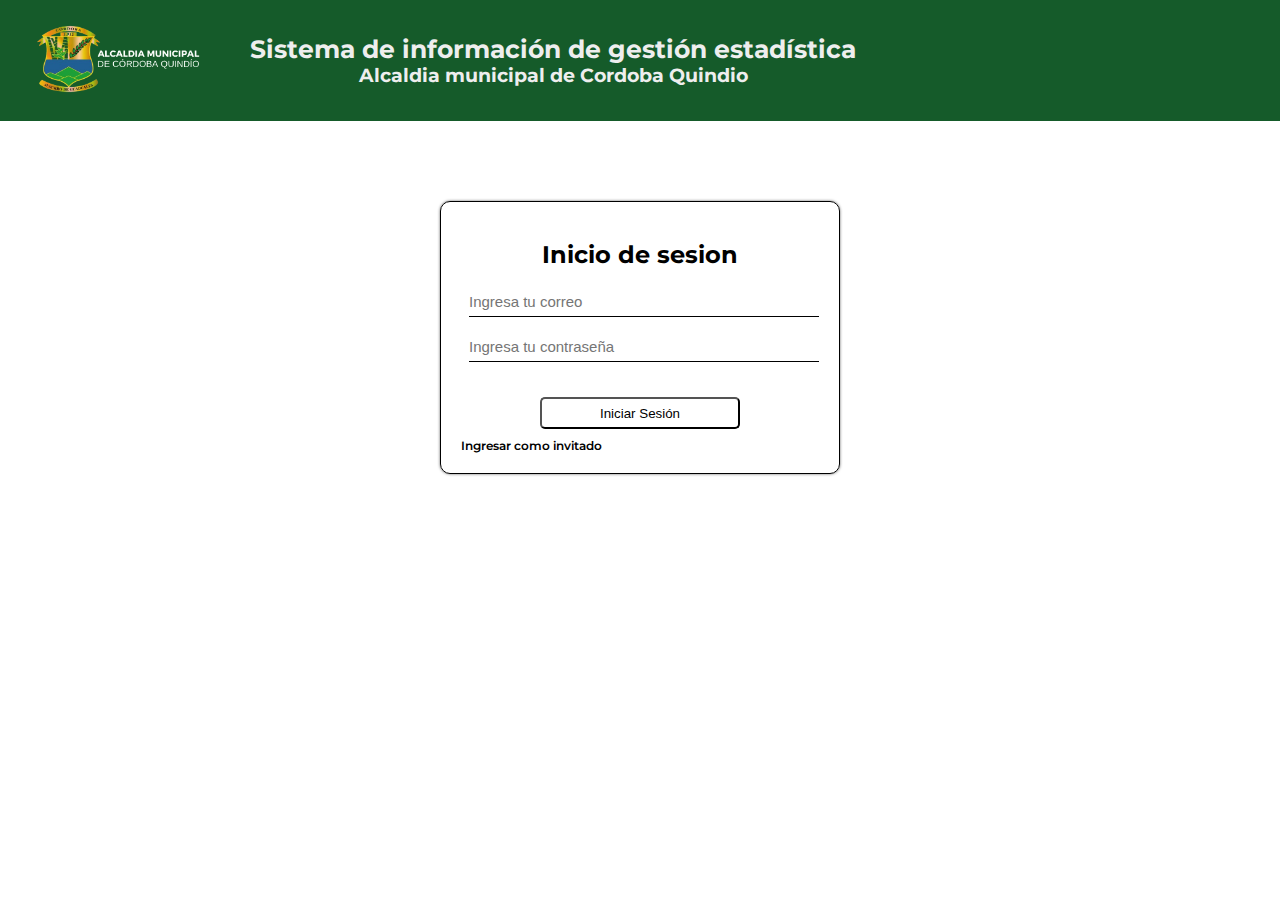
<file: alcaldia_frontend/index.html>
<!DOCTYPE html>
<html lang="en">
<head>
    <meta charset="UTF-8">
    <title>Incio Sesión</title>
    <link rel="shortcut icon" href="logo/logo_alcaldia_sin.PNG" type="image/x-icon">
    <link rel="stylesheet" href="css/login.css">
    <link href="https://fonts.googleapis.com/css2?family=Montserrat:ital,wght@0,100..900;1,100..900&display=swap" rel="stylesheet">
</head>
<body>
    <header class="header">
        <div class="logo">
            <img src="logo/Logo_horizontal.png" class="logo-alcaldia" alt="logo alcadia" >
        </div>
        <div class="titles">
        <h1>Sistema de información de gestión estadística</h1>
            <h3>Alcaldia municipal de Cordoba Quindio</h3>
        </div>
    </header>

    <main class="main-container">
    <div class="login">
        <form class="form-login" id="loginForm">
            <h2>Inicio de sesion</h2>
            <div class="inputs">
                    <input type="email" placeholder="Ingresa tu correo" class="form-input" id="email" required>

                    <input type="password" placeholder="Ingresa tu contraseña" class="form-input" id="password" required>

                <button type="submit" class="form-bottom">Iniciar Sesión</button>
                    <a href="invitado/Historial.html" class="link-invitado">Ingresar como invitado</a>
            </div>
        </form>
    </div>
        </main>

    <script src="js/auth/login.js"></script>
</body>
</html>
</file>
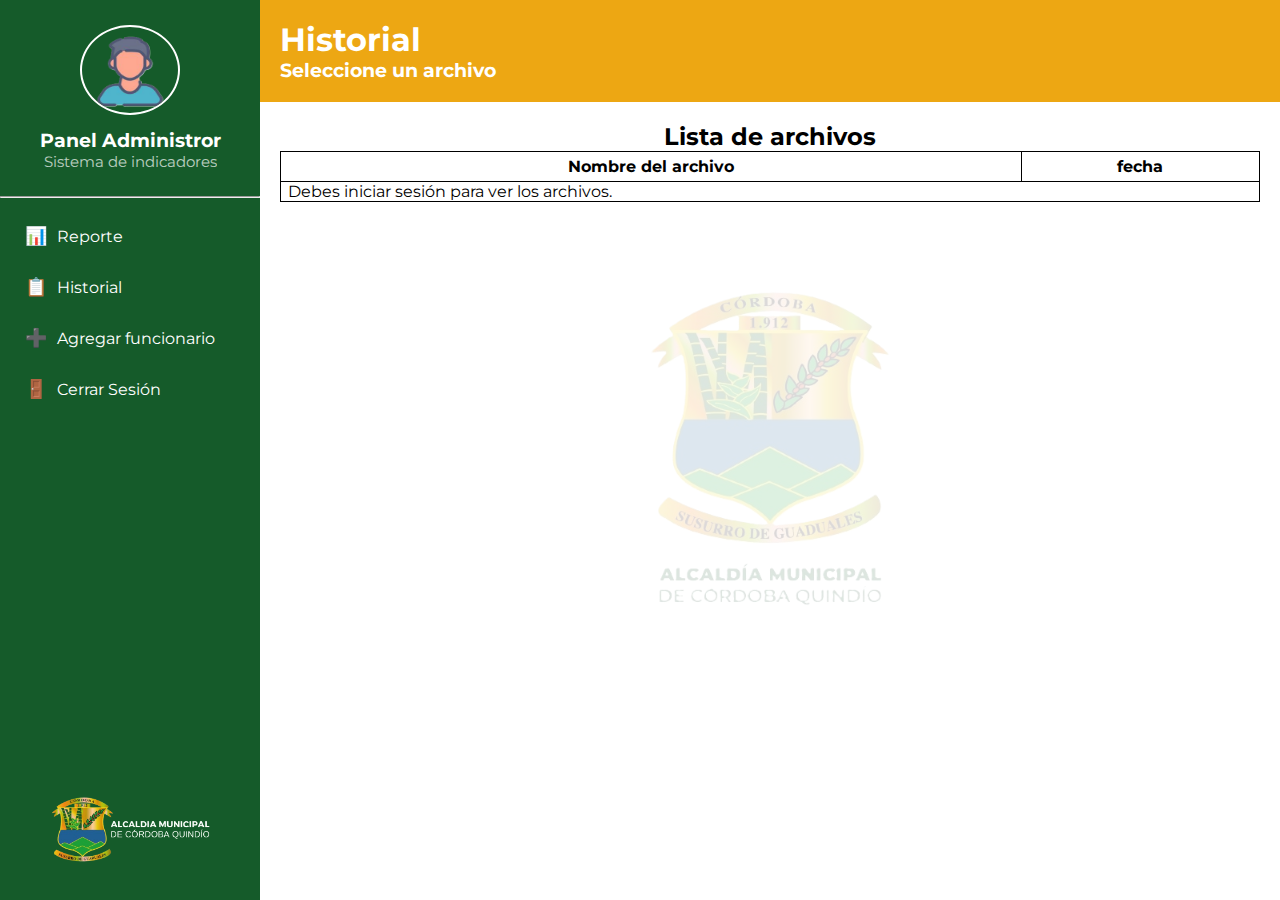
<file: alcaldia_frontend/admin/historial.html>
<!DOCTYPE html>
<html lang="en">
<head>
  <meta charset="UTF-8">
  <title>Crear Funcionario</title>
  <link rel="stylesheet" href="../css/sidebar.css">
  <link rel="stylesheet" href="../css/invitado.css">
  <link rel="shortcut icon" href="../logo/logo_alcaldia.png" type="image/x-icon">
  <link href="https://fonts.googleapis.com/css2?family=Montserrat:ital,wght@0,100..900;1,100..900&display=swap" rel="stylesheet">
</head>
<body>
<header>
  <nav class="sidebar" id="sidebar">
      <!--Titulo del header-->
      <div class="sidebar-head">
        <div class="sidebar-avatar">
          <img src="avatar_admin.png" class="avatar-admin" alt="">
        </div>
        <div class="sidebar-title">Panel Administror</div>
        <div class="sidebar-subtitle">Sistema de indicadores</div>
      </div>

      <hr>
      <!--secciones del header-->
      <div class="sidebar-menu">

        <div class="sidebar-reporte">
          <ul>
            <li class="menu-item">
              <a href="reporte.html" class="enlace-link">
                <span class="menu-icon">📊</span>
                <span>Reporte</span>
              </a>
            </li>
          </ul>
        </div>

        <div class="sidebar-aggfun">
          <ul>
            <li class="menu-item">
              <a href="historial.html" class="enlace-link">
                <span class="menu-icon">📋</span>
                <span>Historial</span>
              </a>
            </li>
          </ul>
        </div>

        <div class="sidebar-aggfun">
          <ul>
            <li class="menu-item">
              <a href="crear-funcionario.html" class="enlace-link">
                <span class="menu-icon">➕</span>
                <span>Agregar funcionario</span>
              </a>
            </li>
          </ul>
        </div>

        <div class="index-section">
          <ul>
            <li class="menu-item">
              <a href="../index.html" class="enlace-link">
                <span class="menu-icon">🚪</span>
                <span>Cerrar Sesión</span>
              </a>
            </li>
          </ul>
        </div>
      </div>

      <div class="logo">
             <img src="../logo/Logo_horizontal.png" class="logo-alcaldia">
      </div>
  </nav>
</header>

<main class="main-container">
    <header class="header-main">
    <div class="title-main">
      <h1 class="title">Historial</h1>
        <h3>Seleccione un archivo</h3>
    </div>
</header>

    <section class="section-table">
    <h2 class="title-table">Lista de archivos</h2>
    <table id="tabla-archivos" class="table">
      <thead class="data">
        <tr class="title-data">
          <th class="encabezado">Nombre del archivo</th>
          <th class="encabezado">fecha</th>
        </tr>
      </thead>
      <tbody class="archivos">
        <!-- archivos se cargan por JS -->
      </tbody>
    </table>
  </section>

</main>

<script src="../js/admin/historial.js"></script>
</body>
</html>
</file>
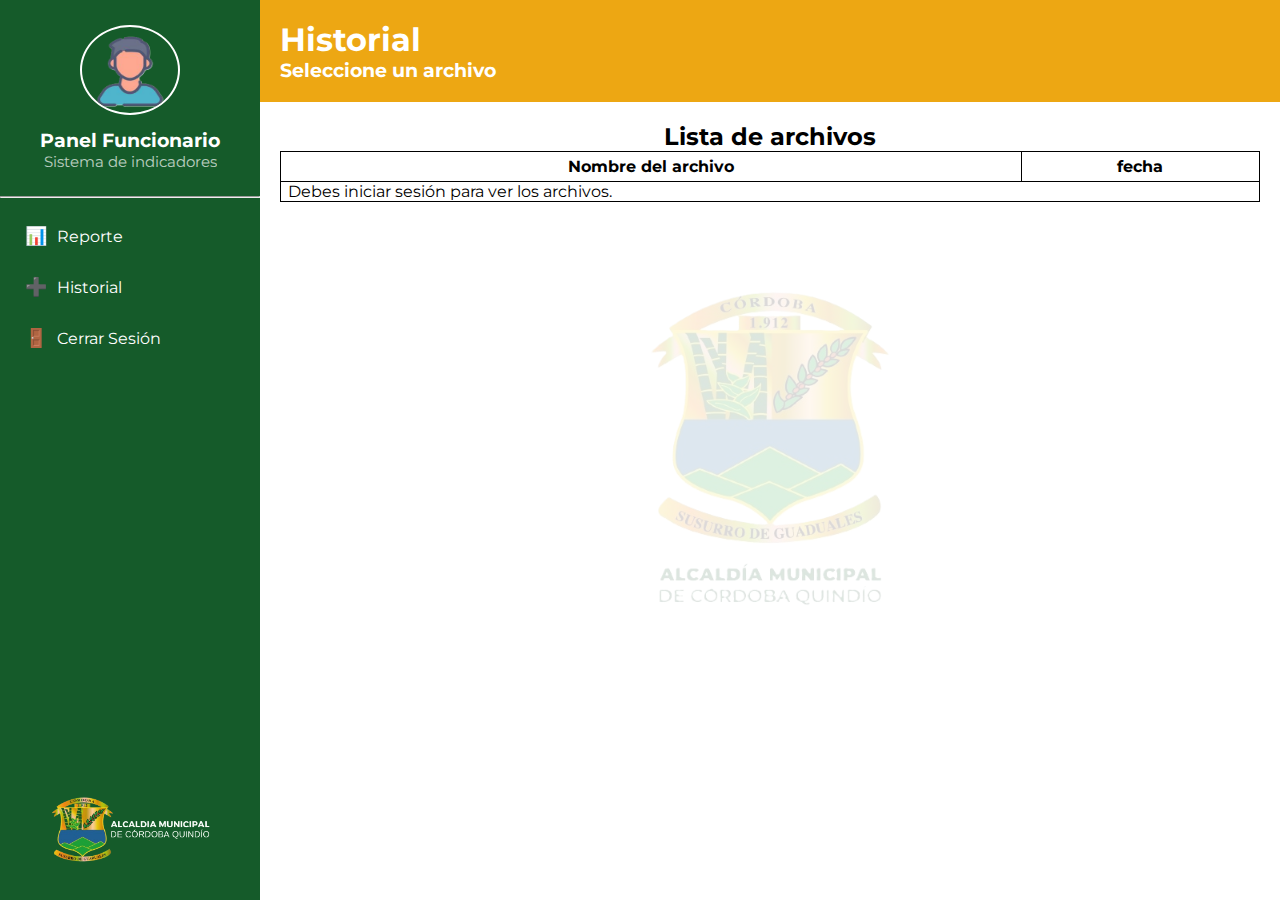
<file: alcaldia_frontend/funcionario/historial.html>
<!DOCTYPE html>
<html lang="en">
<head>
  <meta charset="UTF-8">
  <title>Crear Funcionario</title>
  <link rel="stylesheet" href="../css/sidebar.css">
  <link rel="stylesheet" href="../css/invitado.css">
  <link rel="shortcut icon" href="../logo/logo_alcaldia.png" type="image/x-icon">
  <link href="https://fonts.googleapis.com/css2?family=Montserrat:ital,wght@0,100..900;1,100..900&display=swap" rel="stylesheet">
</head>
<body>
<header>
  <nav class="sidebar" id="sidebar">
      <!--Titulo del header-->
      <div class="sidebar-head">
        <div class="sidebar-avatar">
          <img src="avatar_admin.png" class="avatar-admin" alt="">
        </div>
        <div class="sidebar-title">Panel Funcionario</div>
        <div class="sidebar-subtitle">Sistema de indicadores</div>
      </div>

      <hr>
      <!--secciones del header-->
      <div class="sidebar-menu">

        <div class="sidebar-reporte">
          <ul>
            <li class="menu-item">
              <a href="reporte.html" class="enlace-link">
                <span class="menu-icon">📊</span>
                <span>Reporte</span>
              </a>
            </li>
          </ul>
        </div>



          <div class="sidebar-aggfun">
          <ul>
            <li class="menu-item">
              <a href="historial.html" class="enlace-link">
                <span class="menu-icon">➕</span>
                <span>Historial</span>
              </a>
            </li>
          </ul>
        </div>


        <div class="index-section">
          <ul>
            <li class="menu-item">
              <a href="../index.html" class="enlace-link">
                <span class="menu-icon">🚪</span>
                <span>Cerrar Sesión</span>
              </a>
            </li>
          </ul>
        </div>
      </div>

      <div class="logo">
             <img src="../logo/Logo_horizontal.png" class="logo-alcaldia">
      </div>
  </nav>
</header>

<main class="main-container">
    <header class="header-main">
    <div class="title-main">
      <h1 class="title">Historial</h1>
        <h3>Seleccione un archivo</h3>
    </div>
</header>

    <section class="section-table">
    <h2 class="title-table">Lista de archivos</h2>
    <table id="tabla-archivos" class="table">
      <thead class="data">
        <tr class="title-data">
          <th class="encabezado">Nombre del archivo</th>
          <th class="encabezado">fecha</th>
        </tr>
      </thead>
      <tbody class="archivos">
        <!-- archivos se cargan por JS -->
      </tbody>
    </table>
  </section>

</main>

<script src="../js/funcionario/historial.js"></script>
</body>
</html>
</file>
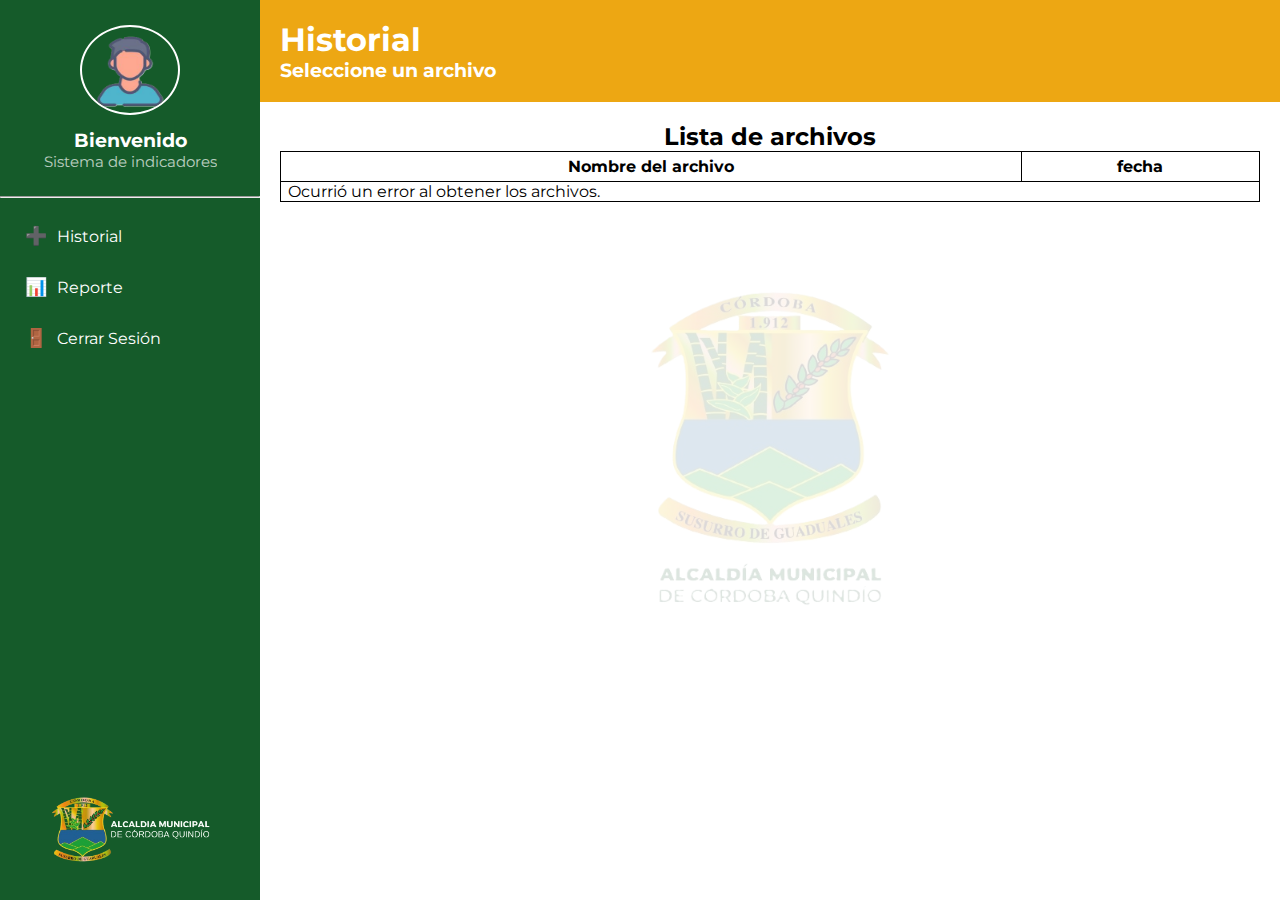
<file: alcaldia_frontend/invitado/Historial.html>
<!DOCTYPE html>
<html lang="en" xmlns="http://www.w3.org/1999/html">
<head>
    <meta charset="UTF-8">
    <meta name="vi">
    <title>Reportes</title>
    <link rel="stylesheet" href="../css/sidebar.css">
    <link rel="shortcut icon" href="../logo/logo_alcaldia.png" type="image/x-icon">
    <link rel="stylesheet" href="../css/invitado.css">
     <link href="https://fonts.googleapis.com/css2?family=Montserrat:ital,wght@0,100..900;1,100..900&display=swap" rel="stylesheet">

</head>
<body>
<header>
      <nav class="sidebar" id="sidebar">
      <!--Titulo del header-->
      <div class="sidebar-head">
        <div class="sidebar-avatar">
          <img src="avatar_admin.png" class="avatar-admin" alt="">
        </div>
        <div class="sidebar-title">Bienvenido</div>
        <div class="sidebar-subtitle">Sistema de indicadores</div>
      </div>

      <hr>
      <!--secciones del header-->
      <div class="sidebar-menu">

          <div class="sidebar-aggfun">
          <ul>
            <li class="menu-item">
              <a href="Historial.html" class="enlace-link">
                <span class="menu-icon">➕</span>
                <span>Historial</span>
              </a>
            </li>
          </ul>
        </div>


          <div class="sidebar-reporte">
          <ul>
            <li class="menu-item">
              <a href="reporte.html" class="enlace-link">
                <span class="menu-icon">📊</span>
                <span>Reporte</span>
              </a>
            </li>
          </ul>
        </div>

        <div class="index-section">
          <ul>
            <li class="menu-item">
              <a href="../index.html" class="enlace-link">
                <span class="menu-icon">🚪</span>
                <span>Cerrar Sesión</span>
              </a>
            </li>
          </ul>
        </div>
      </div>

          <div class="logo">
             <img src="../logo/Logo_horizontal.png" class="logo-alcaldia">
          </div>
  </nav>
</header>

<main class="main-container">
    <header class="header-main">
    <div class="title-main">
      <h1 class="title">Historial</h1>
        <h3>Seleccione un archivo</h3>
    </div>
</header>

    <section class="section-table">
    <h2 class="title-table">Lista de archivos</h2>
    <table id="tabla-archivos" class="table">
      <thead class="data">
        <tr class="title-data">
          <th class="encabezado">Nombre del archivo</th>
          <th class="encabezado">fecha</th>
        </tr>
      </thead>
      <tbody class="archivos">
        <!-- archivos se cargan por JS -->
      </tbody>
    </table>
  </section>

</main>

<script src="../js/invitado/invitado_historial.js"></script>
</body>
</html>
</file>
<file: alcaldia_frontend/css/login.css>
*{
    box-sizing: border-box;
    margin: 0;
    padding: 0;
}

body{
    background-color: #ffffff;
    font-family: "Montserrat", sans-serif
}

.header{
    width: 100vw;
    display: flex;
    align-items: center;
    padding: 10px;
    gap: 20px;
    background-color: #155b2a;
    color: #eee;
}

.titles{
    display: flex;
    flex-direction: column;
    padding-left: 20px;
}

.logo-alcaldia{
    width: 200px;
    padding-left: 15px;
}

h1{
    font-size: 25px;
}

h3{
    align-self: center;
}

.login{
    width: 400px;
    display: flex;
    flex-direction: column;
    margin: 80px auto;
    padding: 20px;
    border: 1px solid #000;
    border-radius: 10px;
    box-shadow: 0 0 3px #0009;
}

.form-login{
    display: flex;
    flex-direction: column;
    justify-content: center;
    align-content: center;
}

.inputs{
    display: flex;
    flex-direction: column;
    gap: 15px;
}

h2{
    text-align: center;
    margin: 18px;
}

.form-input{
    height: 30px;
    border:none;
    margin-left: 8px;
    background-color: transparent;
    border-bottom: 1px solid #000;
    font-size: 15px;
}

.form-bottom{
    width: 200px;
    margin: 20px auto 0;
    height: 32px;
    background-color: transparent;
    border-radius: 5px;
    cursor: pointer;
}

.form-input:focus{
    outline: none;
}

.form-bottom:hover{
    background-color: #1da038;
    color: #ffffff;
    border: none;
}

.link-invitado{
    text-align: left;
    margin-top: -6px;
    font-size: 12px;
    text-decoration: none;
    color: #000000;
    font-weight: 600;
}

.link-invitado:hover{
    color: #777777;
    text-decoration: underline;
}
</file>
<file: alcaldia_frontend/css/sidebar.css>
*{
    margin: 0;
    padding: 0;
    box-sizing: border-box;
}
body{
    font-family: "Montserrat", sans-serif;
}

hr{
    background-color: #0000;
}

.sidebar{
    position: fixed;
    background-color: #155b2a;
    color: #ffffff;
    height: 100vh;
    width: 260px;
    display: flex;
    flex-direction: column;
    z-index: 1000;
}


.sidebar-head {
    padding: 25px 20px;
    text-align: center;
}


.avatar-admin{
    border-radius: 50% ;
    width: 100px;
    height: 90px;
    border: 2px solid #ffffff;
}

.sidebar-title{
    font-size: 19px;
    font-weight: bold;
    margin-top: 10px;
}

.sidebar-subtitle{
    font-size: 15px;
    opacity: 0.7;
}

.sidebar-menu{
    display: flex;
    flex-direction: column;
    gap: 15px;
    padding: 20px 0;
}

.menu-item{
    list-style: none;
}

.enlace-link{
    text-decoration: none;
    color: #ffffff;
    display: flex;
    align-items: center;
    padding: 7px 25px;
}

.enlace-link:hover,
.enlace-link:active{
    background: #1da038;
    border-left: 2px solid #777777;
    transform: translateX(5px);
    width: 255px;
    height: 40px;
}

.menu-icon {
    width: 20px;
    margin-right: 12px;
    font-size: 18px;
    text-align: center;
}

.logo{
    margin-top: auto; /* Empuja el logo al final del sidebar */
  padding: 20px;
  text-align: center;
}

.logo-alcaldia{
    width: 180px;
}
</file>
<file: alcaldia_frontend/css/invitado.css>
*{
    margin: 0;
    padding: 0;
    box-sizing: border-box;
}

body{
    background-color: #ffffff;
    font-family: "Montserrat", sans-serif;
}

.main-container {
  position: relative;
  margin-left: 260px;
  min-height: 100vh;
  z-index: 20;
  overflow: hidden;
}

.main-container::before {
  content: "";
  position: absolute;
  inset: 0;
  background-image: url('../logo/logo_alcaldia_sin.PNG'); /* Ajusta la ruta */
  background-repeat: no-repeat;
  background-position: center;
  background-size: 400px;
  opacity: 0.15; /* 👈 Nivel de opacidad (0 = transparente, 1 = sólido) */
  z-index: 10;
  pointer-events: none; /* Permite hacer clic normalmente en los elementos reales */
}

.header-main{
    display: flex;
    background: #eda713;
    color: #ffffff;
    align-items: center;
    justify-content: space-between;
}

.title-main{
    display: flex;
    flex-direction: column;
    padding: 20px;
}

.section-table{
    margin: 20px;
}

.title-table{
    text-align: center;
}

.table{
    border: 1px solid #000000;
    width: 100%;
    border-collapse: collapse;

}

.table th{
    border: 1px solid #000000;
    padding: 5px;
    cursor: auto;
}

.table td {
  border: 1px solid #000000;
  text-align: left;
    padding-left: 7px;
    cursor: pointer;
}
</file>
